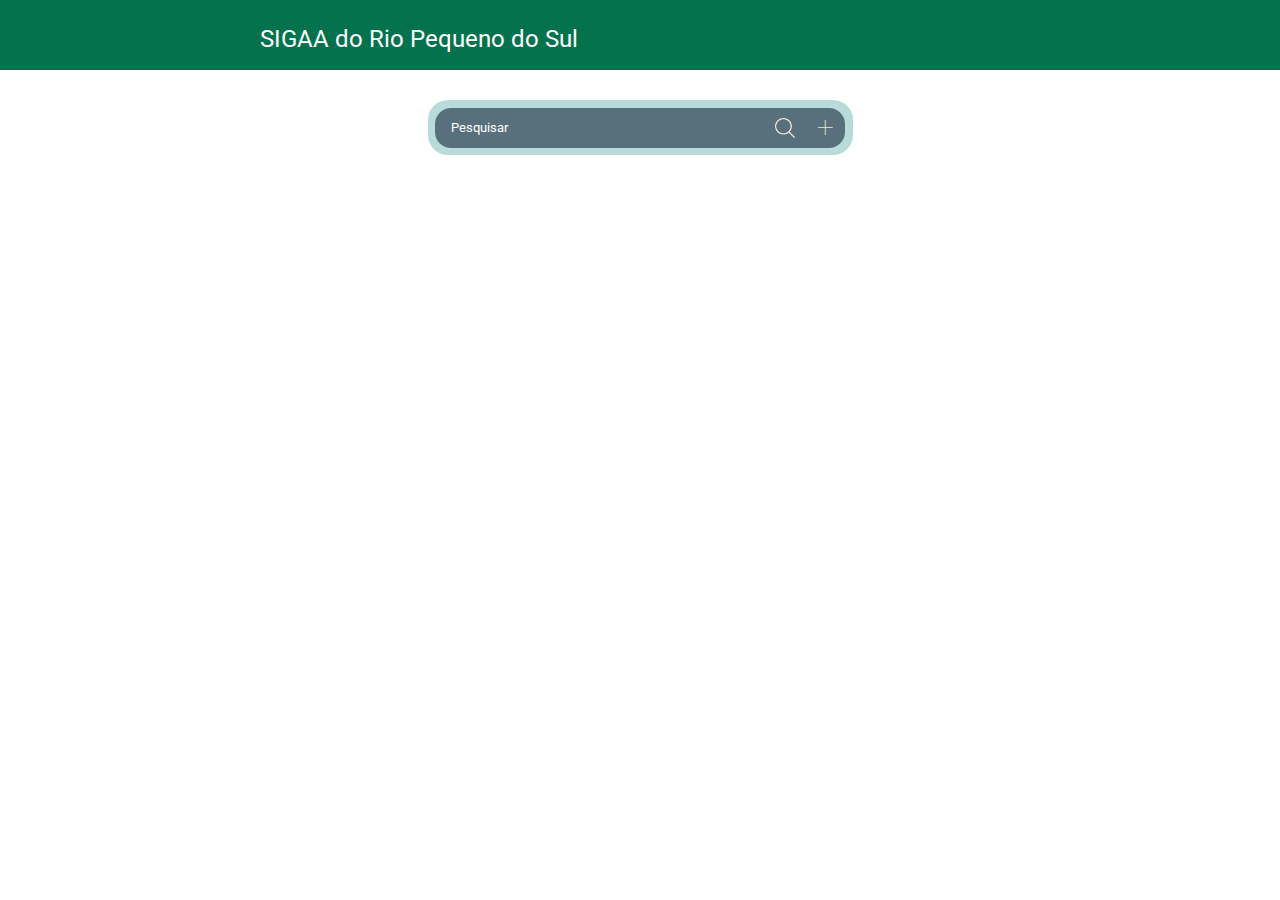
<file: index.html>
<!DOCTYPE html>
<html>
  <head>
    <meta charset="utf-8" />
    <meta http-equiv="X-UA-Compatible" content="IE=edge" />
    <title>Page Title</title>
    <meta name="viewport" content="width=device-width, initial-scale=1" />
    <link rel="stylesheet" type="text/css" media="screen" href="main.css" />
    <script defer async src="main.js"></script>
  </head>
  <body>
    <header>
      <span>SIGAA do Rio Pequeno do Sul</span>
    </header>
    <main>
      <div class="action-bar">
        <div class="cover">
          <div class="input-box">
            <input type="text" placeholder="Pesquisar"/>
            <button class="bt-search"><img src="./search-interface-symbol.png" alt="Pesquisar"></button>
            <button class="bt-add">+</button>  
          </div>
        </div>
      </div>
      
      <div class="container-data">
        <template class="aluno">

          <div class="modal">
            <button class="bt-close">X</button>
            <form action="" id="new-aluno">
              <h1>Cadastrar Pessoa</h1>
              <div>
                <label for="nome">Nome</label>
                <input
                id="nome"
                name="nome"
                type="text"
                placeholder="Nome Completo"
                />
              </div>
              <div>
                <label for="dataNasc">Data de Nascimento</label>
                <input id="dataNasc" name="dataNasc" type="date" />
              </div>
              <div>
                <label for="matricula">Matrícula</label>
              <input
              data-mascara="matricula"
              id="matricula"
              name="matricula"
              type="text"
              placeholder="Sua Matrícula"
              />
            </div>
          </form>
          <div class="action">
            <button class="bt-save">Salvar</button>
          </div>
        </template>
        </div>
      </div>
    </main>
    <footer></footer>
  </body>
</html>
</file>
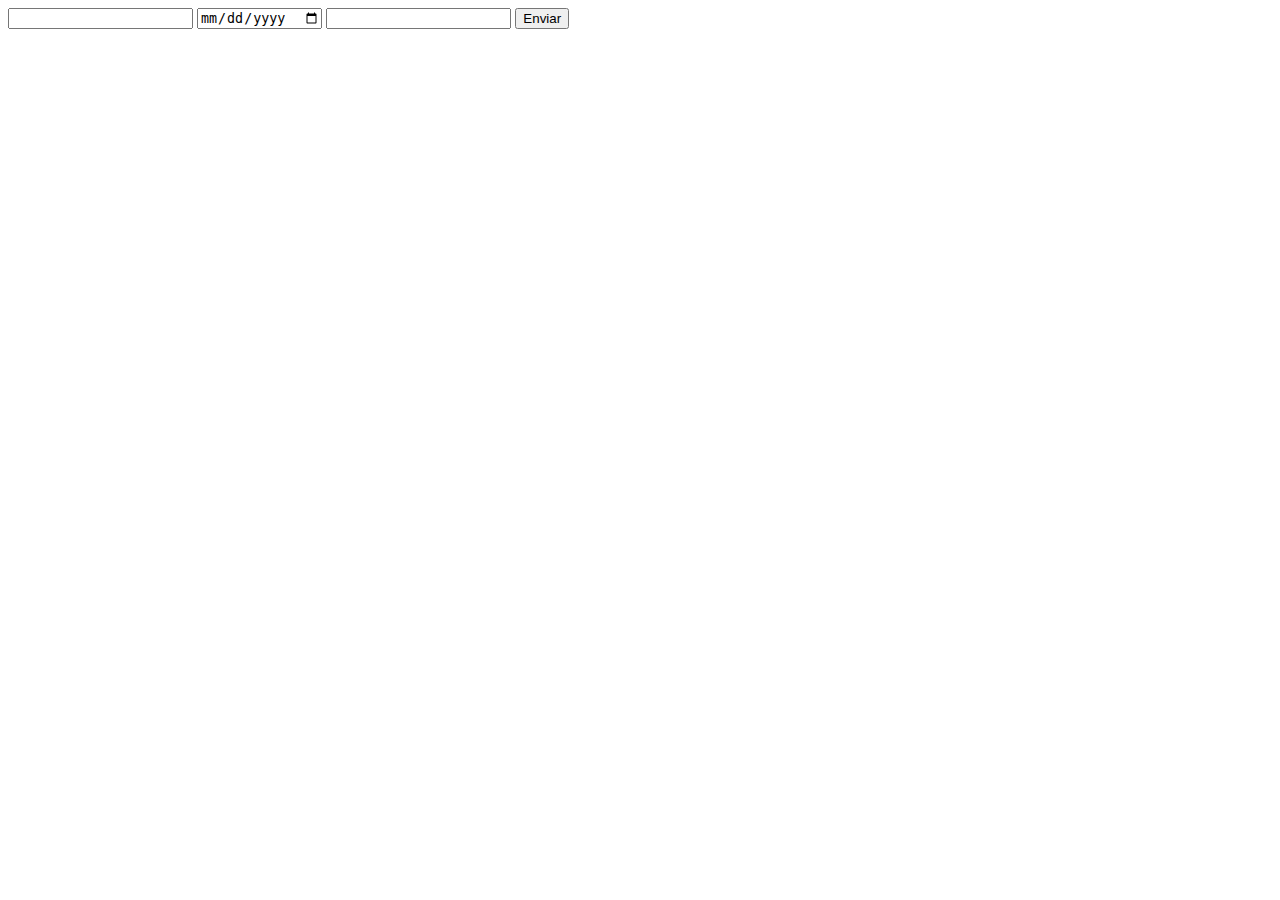
<file: estudo-post.html>
<!DOCTYPE html>
<html>
<head>
  <meta charset='utf-8'>
  <title>Page Title</title>
</head>
<body>
  <form>
    <input name="nome" type="text">
    <input name="dataNasc" type="date">
    <input name="matricula" type="text">
    <button>Enviar</button>
  </form>
  <script>
    const form = document.querySelector("form")
    const button = document.querySelector("button")
    form.addEventListener("submit", async ev => {
      ev.preventDefault()
      button.setAttribute("disabled", true)
      const req = await fetch('http://127.0.0.1:4000/aluno', {
        method: "POST",
        headers: { "Content-Type": "application/json"},
        body: JSON.stringify({
          nome: form.nome.value,
          dataNasc: form.dataNasc.value,
          matricula: form.matricula.value
        })
      })
      if(req.status == 200) {
        console.log("Dados salvos")
        button.removeAttribute("disabled")
        return
      }

      console.log("Erro ao salvar os dados no servidor")
    })
  </script>
</body>
</html>
</file>
<file: main.css>
/* https://flatuicolors.com/palette/de */
@import url('https://fonts.googleapis.com/css2?family=Roboto&display=swap');

:root {
  font-family: 'Roboto', sans-serif;
  --dark-spring-green: #04724D;
  --title-color: #EDEAD0;
  --cadet: #586F7C;
  --powder-blue: #B8DBD9;
  --ghost-white: #F4F4F9;
}

* {
  box-sizing: border-box;
}

html,
body {
  margin: 0;
  padding: 0;
  min-height: 100vh;
}

header {
  padding: .25em;
  background-color: var(--dark-spring-green);
  height: 70px;
  margin-bottom: 30px;
}

header>span {
  font-size: 24px;
  color: #fff;
  margin-left: 20vw;
  height: 70px;

  display: flex;
  align-items: center ;
}

main {
  display: flex;
  justify-content: center;
  align-items: center;
  overflow: auto;
  flex-direction: column;
}

.modal {
  background-color: #F4F4F9;
  border-radius: 5px;
  padding: 1em;
  margin: 2em;
  position: relative;
  box-shadow: 0px 0px 23px -15px black;

  min-height: 300px;
  width: 300px  
}

.modal .bt-close {
  position: absolute;
  height: 1em;
  width: 1em;
  right: .5em;
  top: .5em;
  border-radius: 25%; 
  color: var(--dark-spring-green);
  background-color: var(--powder-blue);
  cursor: pointer;
}

.modal h1 {
  display: block;
  margin: 0 0 .25em 0;
  padding: 0;
}

.modal > form > div {
  margin-bottom: 1em;
}

.modal form > div > label {
  display: block;
}

.modal > form > div > input {
  width: 100%;
  height: 30px;
  padding: 12px;
  border-radius: 16px;  
  background-color: var(--powder-blue);
}

div.action {
  display: flex;
  justify-content: flex-end;
}

.cover {
  background-color: var(--powder-blue);
  width: 425px;
  height: 55px;
  
  
  display: flex;
  align-items: center;
  justify-content: center;

  border-radius: 20px;
}

.input-box {
  display: flex;
  align-items: center;
  justify-content: center;

}

input {
  font-family: 'Roboto', sans-serif;
  background-color: var(--cadet);
  color: #fff;
  border: none;
  margin: 0;
}

::placeholder {
  color: #fff
}

.input-box input {
  width: 330px;
  height: 40px;

  padding-left: 16px;
  border-radius: 16px 0 0 16px;
}

input:focus { 
  outline: none;
}

button {
  font-family: 'Roboto', sans-serif;
  padding: 0;
  margin: 0;
  outline: none;
  border: none;

  display: flex;
  align-items: center;
  justify-content: center;
}

.bt-search {
  background-color: var(--cadet);
  height: 40px;
  width: 40px;
} 

.bt-add {
  background-color: var(--cadet);
  height: 40px;
  width: 40px;
  font-size: 30px;
  font-weight: 100;
  color: var(--title-color);
  border-radius: 0 16px 16px 0;
  cursor: pointer;
}

.bt-save {
  padding: 8px;
  background-color: var(--cadet); 
  color: var(--ghost-white);
  border-radius: 8px;
  cursor: pointer;
}

.bt-search img {
  width: 20px;
  height: 20px;
}
</file>
